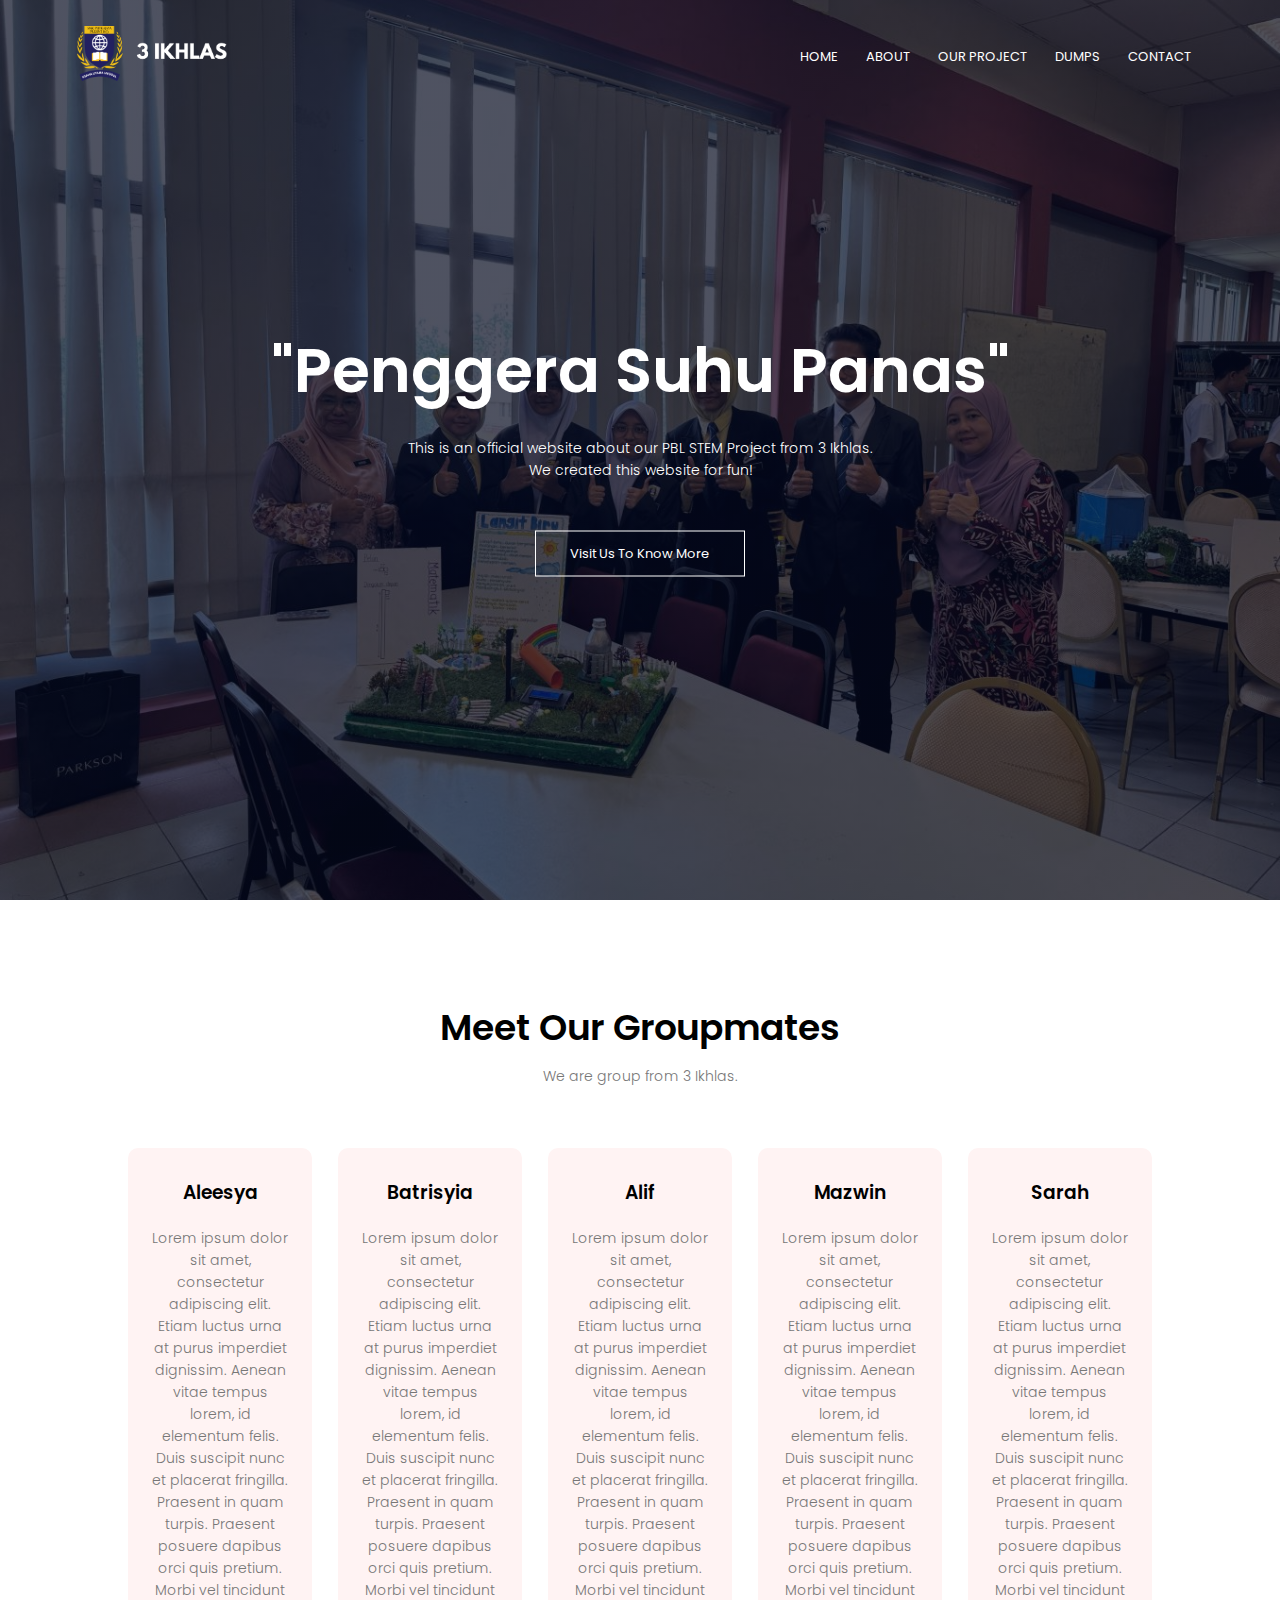
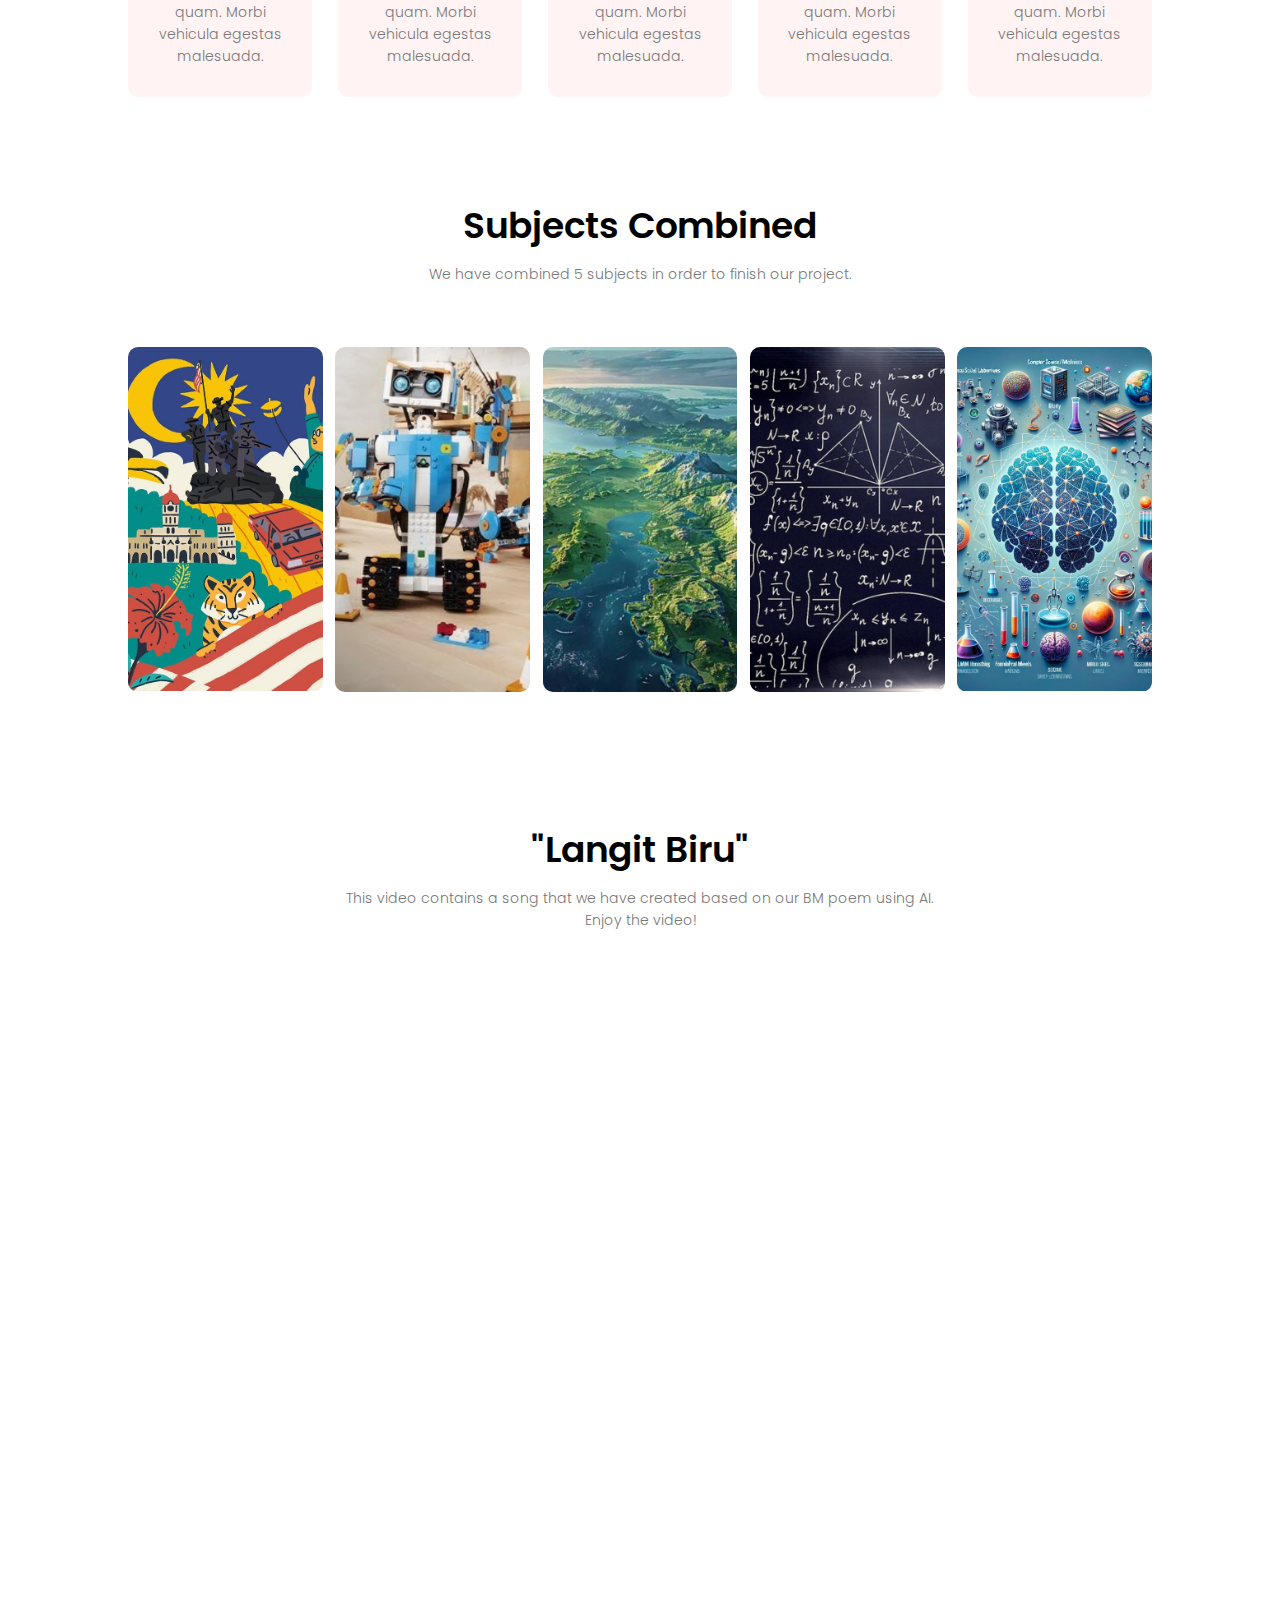
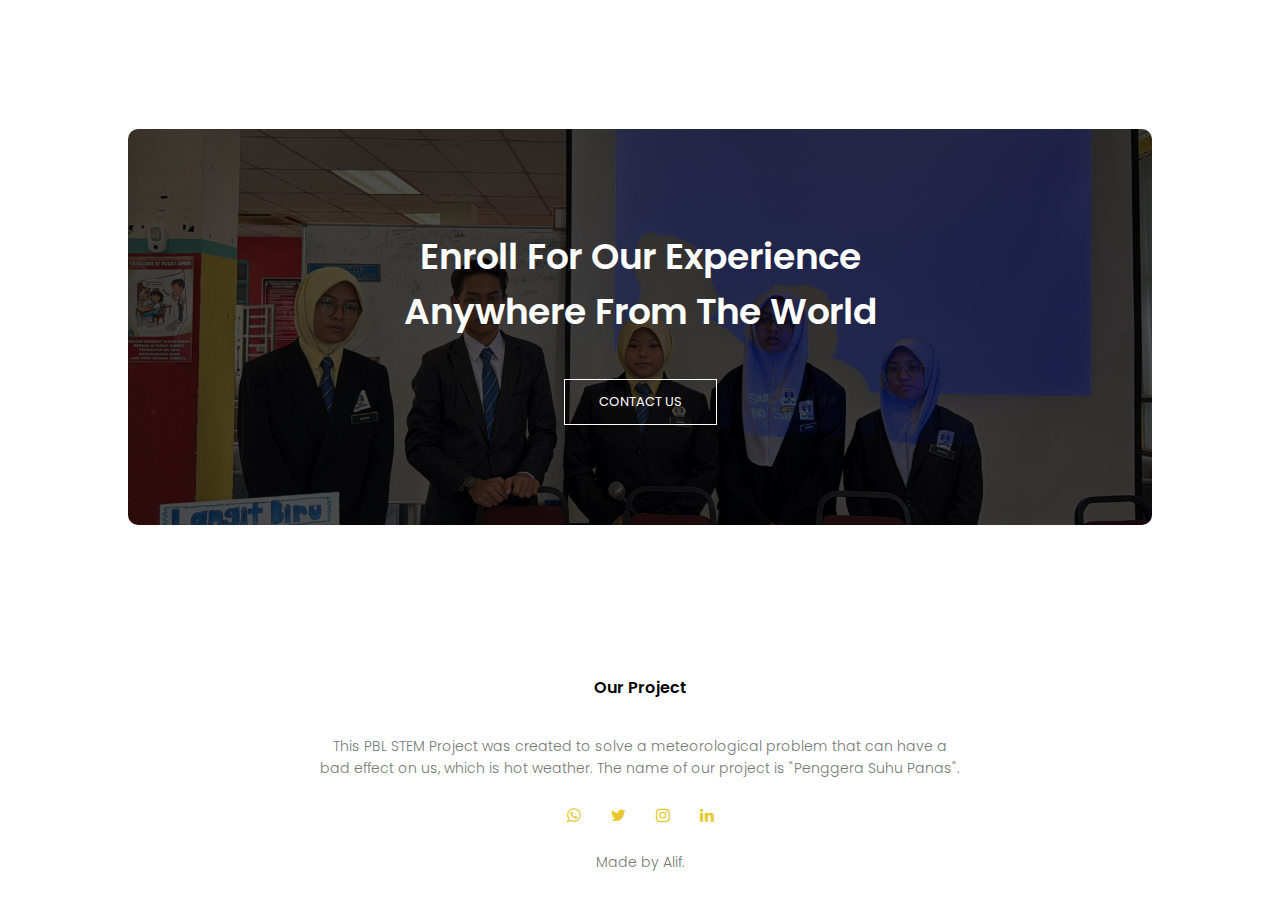
<file: index.html>
<!DOCTYPE html>
<html>
    <head>
        <meta name="viewport" content="with-device-width, initial-scale=1.0">
        <title>3 Iklhas</title>
        <link rel="stylesheet" href="style.css">
        <link rel="preconnect" href="https://fonts.gstatic.com"><link href="https://fonts.googleapis.com/css2?family=Poppins:wght@100;200;300;400;600;700&display=swap" rel="stylesheet">
        <link rel="stylesheet" href="https://cdnjs.cloudflare.com/ajax/libs/font-awesome/4.7.0/css/font-awesome.min.css">
    </head>
<body>
<section class="header">
    <nav>
        <a href="index.html"><img src="images/logo.png"></a>
        <div class="nav-links" id="navLinks">
            <i class="fa fa-times" onclick="hideMenu()"></i>
            <ul>
                <li><a href="index.html">HOME</a></li>
                <li><a href="about.html">ABOUT</a></li>
                <li><a href="">OUR PROJECT</a></li>
                <li><a href="">DUMPS</a></li>
                <li><a href="">CONTACT</a></li>
            </ul>
    
        </div>
        <i class="fa fa-bars" onclick="showMenu()"></i>
    </nav>
    
    <div class="text-box">
        <h1>"Penggera Suhu Panas"</h1>
        <p>This is an official website about our PBL STEM Project from 3 Ikhlas.<br>We created this website for fun!</p>
        <a href="" class="hero-btn">Visit Us To Know More</a>
    </div>

</section>

<!-------- Course ------->

<section class="course">
    <h1>Meet Our Groupmates</h1>
    <p>We are group from 3 Ikhlas.</p>

    <div class="row">
        <div class="course-col">
            <h3>Aleesya</h3>
            <p>Lorem ipsum dolor sit amet, consectetur adipiscing elit. Etiam luctus urna at purus imperdiet dignissim. Aenean vitae tempus lorem, id elementum felis. Duis suscipit nunc et placerat fringilla. Praesent in quam turpis. Praesent posuere dapibus orci quis pretium. Morbi vel tincidunt quam. Morbi vehicula egestas malesuada.</p>
        </div>
        <div class="course-col">
            <h3>Batrisyia</h3>
            <p>Lorem ipsum dolor sit amet, consectetur adipiscing elit. Etiam luctus urna at purus imperdiet dignissim. Aenean vitae tempus lorem, id elementum felis. Duis suscipit nunc et placerat fringilla. Praesent in quam turpis. Praesent posuere dapibus orci quis pretium. Morbi vel tincidunt quam. Morbi vehicula egestas malesuada.</p>
        </div>
        <div class="course-col">
            <h3>Alif</h3>
            <p>Lorem ipsum dolor sit amet, consectetur adipiscing elit. Etiam luctus urna at purus imperdiet dignissim. Aenean vitae tempus lorem, id elementum felis. Duis suscipit nunc et placerat fringilla. Praesent in quam turpis. Praesent posuere dapibus orci quis pretium. Morbi vel tincidunt quam. Morbi vehicula egestas malesuada.</p>
        </div>
        <div class="course-col">
            <h3>Mazwin</h3>
            <p>Lorem ipsum dolor sit amet, consectetur adipiscing elit. Etiam luctus urna at purus imperdiet dignissim. Aenean vitae tempus lorem, id elementum felis. Duis suscipit nunc et placerat fringilla. Praesent in quam turpis. Praesent posuere dapibus orci quis pretium. Morbi vel tincidunt quam. Morbi vehicula egestas malesuada.</p>
        </div>
        <div class="course-col">
            <h3>Sarah</h3>
            <p>Lorem ipsum dolor sit amet, consectetur adipiscing elit. Etiam luctus urna at purus imperdiet dignissim. Aenean vitae tempus lorem, id elementum felis. Duis suscipit nunc et placerat fringilla. Praesent in quam turpis. Praesent posuere dapibus orci quis pretium. Morbi vel tincidunt quam. Morbi vehicula egestas malesuada.</p>
        </div>
    </div>

</section>

<!-------- GuruClass ------->

<section class="guruclass">
    <h1>Subjects Combined</h1>
    <p>We have combined 5 subjects in order to finish our project.</p>

    <div class="row">
        <div class="campus-col">
            <img src="images/bm.jpg" alt="">
            <div class="layer">
                <h3>BAHASA MELAYU</h3>
            </div>
        </div>
        <div class="campus-col">
            <img src="images/rbtt.jpg" alt="">
            <div class="layer">
                <h3>REKA BENTUK<br>& TEKNOLOGI</h3>
            </div>
        </div>
        <div class="campus-col">
            <img src="images/geo.jpg" alt="">
            <div class="layer">
                <h3>GEOGRAFI</h3>
            </div>
        </div>
        <div class="campus-col">
            <img src="images/math.png" alt="">
            <div class="layer">
                <h3>MATEMATIK</h3>
            </div>
        </div>
        <div class="campus-col">
            <img src="images/scie.png" alt="">
            <div class="layer">
                <h3>SAINS</h3>
            </div>
        </div>
    </div>

</section>

<!-------- Facilities ------->

<section class="facilities">
    <h1>"Langit Biru"</h1>
    <p>This video contains a song that we have created based on our BM poem using AI.<br>Enjoy the video!</p>

    <div class="row">
        <div class="facilities-col">
            <iframe width="1080" height="630" src="https://www.youtube.com/embed/_nRNB9CyZfc?si=YraV4INVXj4LMGwz" title="YouTube video player" frameborder="0" allow="accelerometer; autoplay; clipboard-write; encrypted-media; gyroscope; picture-in-picture; web-share" referrerpolicy="strict-origin-when-cross-origin" allowfullscreen></iframe>
        </div>
    </div>
</section>

<!-------- Call To Action ------->

<section class="cta">
    <h1>Enroll For Our Experience<br>Anywhere From The World</h1>
    <a href="" class="hero-btn">CONTACT US</a>
</section>

<!-------- Call To Action ------->

<section class="footer">
    <h4>Our Project</h4>
    <p>This PBL STEM Project was created to solve a meteorological problem that can have a<br>bad effect on us, which is hot weather. The name of our project is "Penggera Suhu Panas".</p>
    <div class="icons">
        <i class="fa fa-whatsapp"></i>
        <i class="fa fa-twitter"></i>
        <i class="fa fa-instagram"></i>
        <i class="fa fa-linkedin"></i>
        <p>Made by Alif.</p>
    </div>
</section>

<!--------Javascript for Toggle Menu------->
<script>

    var navLinks = document.getElementById("navLinks");

    function showMenu(){
        navLinks.style.right = "0";
    }
    function hideMenu(){
        navLinks.style.right = "-200px";
    }

</script>

</body>
</html>
</file>
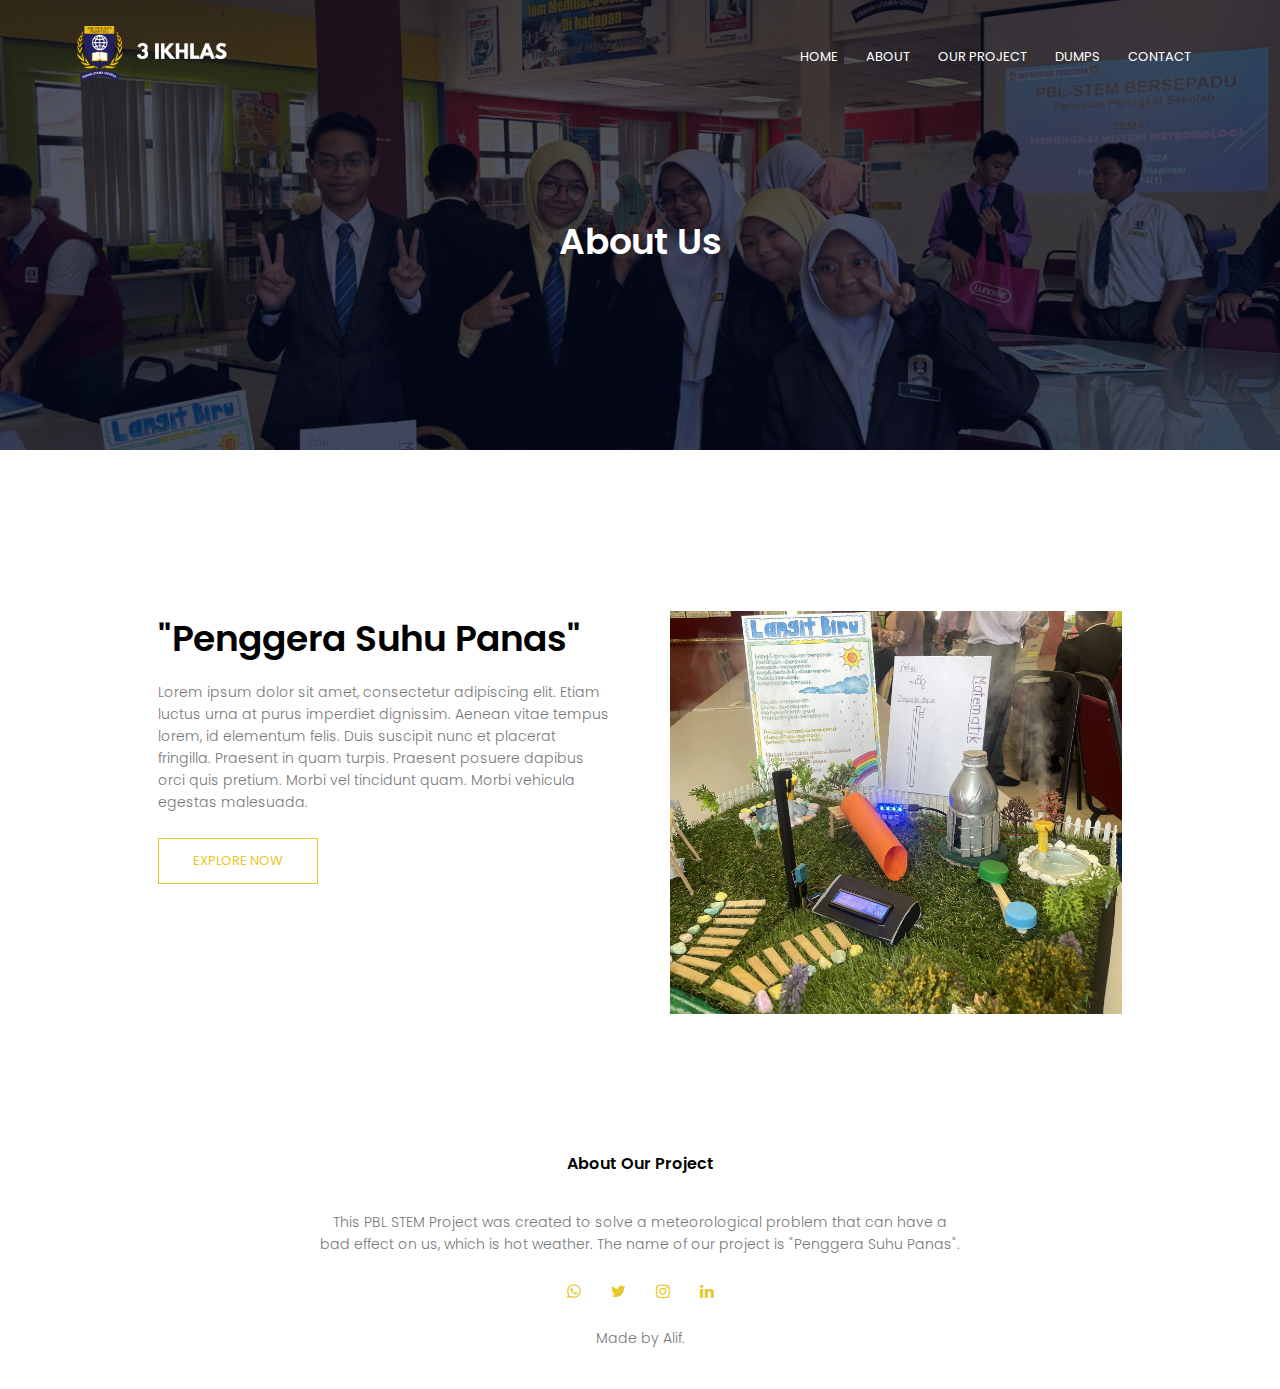
<file: about.html>
<!DOCTYPE html>
<html>
    <head>
        <meta name="viewport" content="with-device-width, initial-scale=1.0">
        <title>3 Iklhas</title>
        <link rel="stylesheet" href="style.css">
        <link rel="preconnect" href="https://fonts.gstatic.com"><link href="https://fonts.googleapis.com/css2?family=Poppins:wght@100;200;300;400;600;700&display=swap" rel="stylesheet">
        <link rel="stylesheet" href="https://cdnjs.cloudflare.com/ajax/libs/font-awesome/4.7.0/css/font-awesome.min.css">
    </head>
<body>
<section class="sub-header">
    <nav>
        <a href="index.html"><img src="images/logo.png"></a>
        <div class="nav-links" id="navLinks">
            <i class="fa fa-times" onclick="hideMenu()"></i>
            <ul>
                <li><a href="index.html">HOME</a></li>
                <li><a href="about.html">ABOUT</a></li>
                <li><a href="">OUR PROJECT</a></li>
                <li><a href="">DUMPS</a></li>
                <li><a href="">CONTACT</a></li>
            </ul>
    
        </div>
        <i class="fa fa-bars" onclick="showMenu()"></i>
    </nav>
    <h1>About Us</h1>
</section>

<section class="about-us">

    <div class="row">
        <div class="about-col">
            <h1>"Penggera Suhu Panas"</h1>
            <p>Lorem ipsum dolor sit amet, consectetur adipiscing elit. Etiam luctus urna at purus imperdiet dignissim. Aenean vitae tempus lorem, id elementum felis. Duis suscipit nunc et placerat fringilla. Praesent in quam turpis. Praesent posuere dapibus orci quis pretium. Morbi vel tincidunt quam. Morbi vehicula egestas malesuada.</p>
            <a href="" class="hero-btn red-btn">EXPLORE NOW</a>
        </div>
        <div class="about-col">
            <img src="images/about.JPEG">
        </div>

    </div>

</section>

<!-------- Call To Action ------->

<section class="footer">
    <h4>About Our Project</h4>
    <p>This PBL STEM Project was created to solve a meteorological problem that can have a<br>bad effect on us, which is hot weather. The name of our project is "Penggera Suhu Panas".</p>
    <div class="icons">
        <i class="fa fa-whatsapp"></i>
        <i class="fa fa-twitter"></i>
        <i class="fa fa-instagram"></i>
        <i class="fa fa-linkedin"></i>
        <p>Made by Alif.</p>
    </div>
</section>

<!--------Javascript for Toggle Menu------->
<script>

    var navLinks = document.getElementById("navLinks");

    function showMenu(){
        navLinks.style.right = "0";
    }
    function hideMenu(){
        navLinks.style.right = "-200px";
    }

</script>

</body>
</html>
</file>
<file: style.css>
*{
    margin: 0;
    padding: 0;
    font-family: 'Poppins', sans-serif;
}
.header{
    min-height: 100vh;
    width: 100%;
    background-image: linear-gradient(rgba(4,9,30,0.7),rgba(4,9,30,0.7)),url(images/banner.jpg);
    background-position: center;
    background-size: cover;
    position: relative;
}
nav{
    display: flex;
    padding: 2% 6%;
    justify-content: space-between;
    align-items: center;
}
nav img{
    width: 150px;
}
.nav-links{
    flex: 1;
    text-align: right;
}
.nav-links ul li{
    list-style: none;
    display: inline-block;
    padding: 8px 12px;
    position: relative;
}
.nav-links ul li a{
    color: #fff;
    text-decoration: none;
    font-size: 13px;
}
.nav-links ul li::after{
    content: '';
    width: 0%;
    height: 2px;
    background: #e7c82c;
    display: block;
    margin: auto;
    transition: 0.5s;
}
.nav-links ul li:hover::after{
    width: 100%;
}
.text-box{
    width: 90%;
    color: #fff;
    position: absolute;
    top: 50%;
    left: 50%;
    transform: translate(-50%,-50%);
    text-align: center;
}
.text-box h1{
    font-size: 62px;
}
.text-box p{
    margin: 10px 0 40px;
    font-size: 14px;
    color: #fff;
}
.hero-btn{
    display: inline-block;
    text-decoration: none;
    color: #fff;
    border: 1px solid #fff;
    padding: 12px 34px;
    font-size: 13px;
    background: transparent;
    position: relative;
    cursor: pointer;

}
.hero-btn:hover{
    border: 1px solid #e7c82c;
    background: #e7c82c;
    transition: 1s;
}

nav .fa{
    display: none;

}

@media(max-width: 700px){
    .text-box h1{
        font-size: 20px;
    }
    .nav-links ul li{
        display: block;
    }
    .nav-links{
        position: absolute;
        background: #e7c82c;
        height: 100vh;
        width: 200px;
        top: 0;
        right: -200px;
        text-align: left;
        z-index: 2;
        transition: 1s;
    }
    nav .fa{
        display: block;
        color: #fff;
        margin: 10px;
        font-size: 22px;
        cursor: pointer;
    }
    .nav-links ul{
        padding: 30px;
    }
}

/*----- course -----*/

.course{
    width: 80%;
    margin: auto;
    text-align: center;
    padding-top: 100px;
}
h1{
    font-size: 36px;
    font-weight: 600;
}

p{
    color: #777;
    font-size: 14px;
    font-weight: 300;
    line-height: 22px;
    padding: 10px;

}

.row{
    margin-top: 5%;
    display: flex;
    justify-content: space-between;
}
.course-col{
    flex-basis: 18%;
    background: #fff3f3;
    border-radius: 10px;
    margin-bottom: 5%;
    padding: 20px 12px;
    box-sizing: border-box;
    transition: 0.5s;
}
h3{
    text-align: center;
    font-weight: 600;
    margin: 10px 0;
}
.course-col:hover{
    box-shadow: 0 0 20px 0px rgba(0,0,0,0.2);

}
@media(max-width: 700px){
    .row{
        flex-direction: column;
    }
}

/*----- GuruClass -----*/

.guruclass{
    width: 80%;
    margin: auto;
    text-align: center;
    padding-top: 50px;
}
.campus-col{
    flex-basis: 19%;
    border-radius: 10px;
    margin-bottom: 30px;
    position: relative;
    overflow: hidden;
}
.campus-col img{
    width: 100%;
    display: block;
}
.layer{
    background: transparent;
    height: 100%;
    width: 100%;
    position: absolute;
    top: 0;
    left: 0;
    transition: 0.5s;
}
.layer{
    background: transparent;
    height: 100%;
    width: 100%;
    position: absolute;
    top: 0;
    left: 0;
}
.layer:hover{
    background: rgba(222, 226, 0, 0.7);
}
.layer h3{
    width: 100%;
    font-weight: 500;
    color: #fff;
    font-size: 26px;
    bottom: 0;
    left: 50%;
    transform: translateX(-50%);
    position: absolute;
    opacity: 0;
    transition: 0.5s;
}
.layer:hover h3{
    bottom: 49%;
    opacity: 1;
}
.facilities{
    width: 80%;
    margin: auto;
    text-align: center;
    padding-top: 100px;
}
.facilities-col{
    flex-basis: 100%;
    border-radius: 10px;
}
@media(max-width:700px){
    .facilities-col iframe{
    size: 920px 540px;
    }
}
.cta{
    margin: 100px auto;
    width: 80%;
    background-image: linear-gradient(rgba(0,0,0,0.7),rgba(0,0,0,0.7)),url(images/banner2.png);
    background-position: center;
    background-size: cover;
    border-radius: 10px;
    text-align: center;
    padding: 100px 0;
}
.cta h1{
    color: #fff;
    margin-bottom: 40px;
    padding: 0;
}
@media(max-width:700px){
    .cta h1{
        font-size: 24px;
    }
}
.footer{
    width: 100%;
    text-align: center;
    padding: 30px 0;
}
.footer h4{
    margin-bottom: 25px;
    margin-top: 20px;
    font-weight: 600;
}
.icons .fa{
    color: #e7c82c;
    margin: 0 13px;
    cursor: pointer;
    padding: 18px 0;
}

/*--------------about us------------*/

.sub-header{
    height: 50vh;
    width: 100%;
    background-image: linear-gradient(rgba(4,9,30,0.7),rgba(4,9,30,0.7)),url(images/bannerr.png);
    background-position: center;
    background-size: cover;
    text-align: center;
    color: #fff;
}
.sub-header h1{
    margin-top: 100px;
}
.about-us{
    width: 80%;
    margin: auto;
    padding-top: 80px;
    padding-bottom: 50px;
}
.about-col{
    flex-basis: 48%;
    padding: 30px;
}
.about-col img{
    width: 100%;
}
.about-col h1{
    padding-top: 0;
}
.about-col p{
    padding: 15px 0 25px;
}
.red-btn{
    border: 1px solid #e7c82c;
    background: transparent;
    color: #e7c82c;
}
.red-btn:hover{
    color: #fff;
}
</file>
